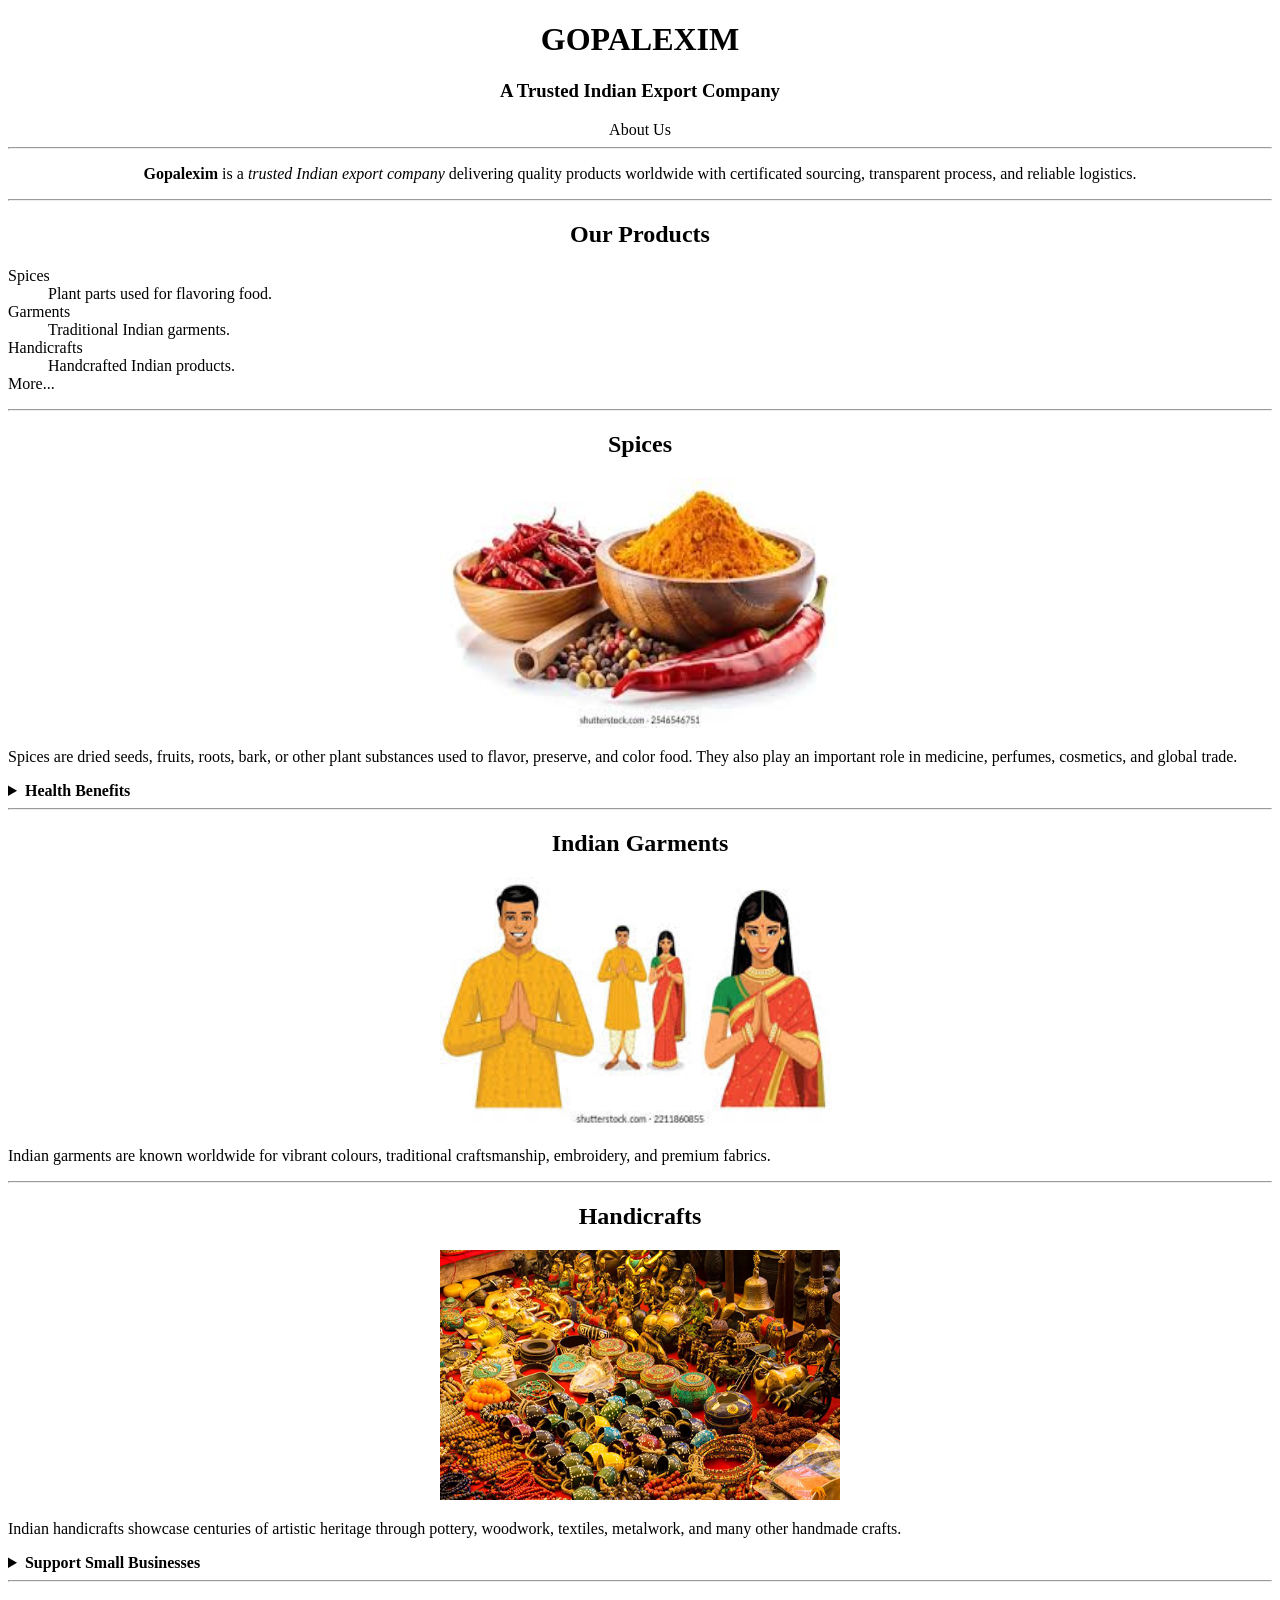
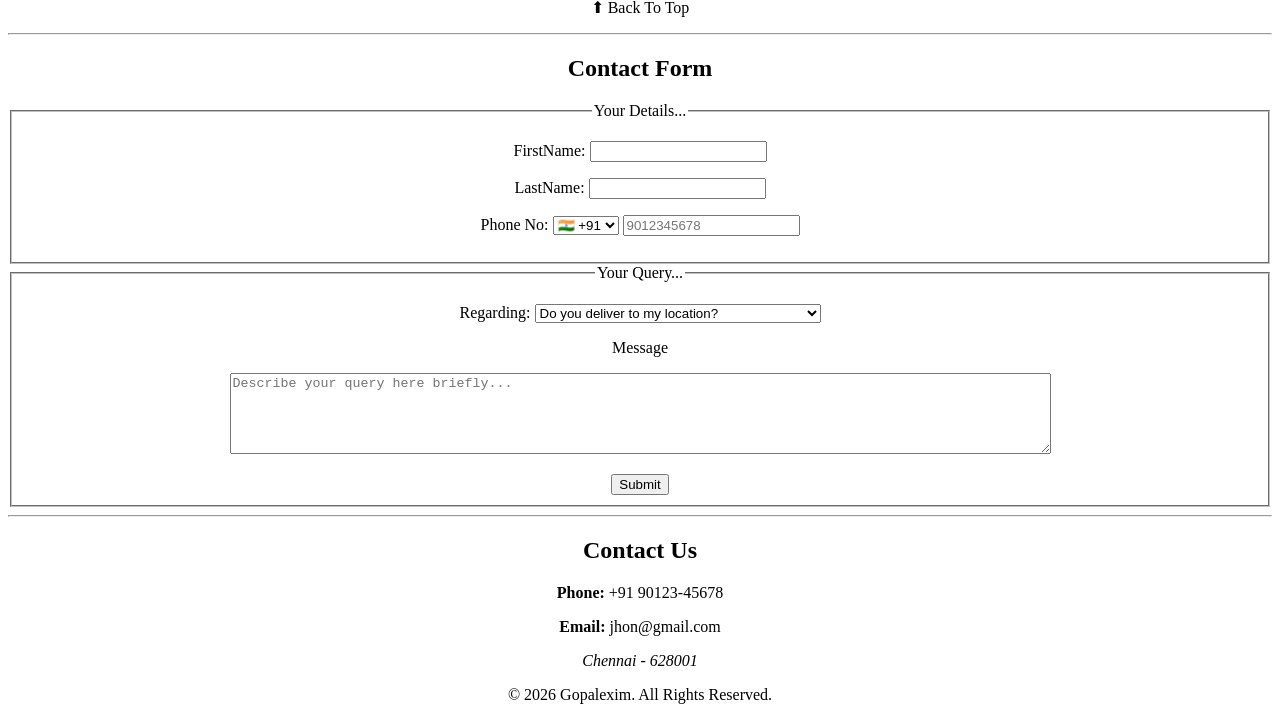
<file: index.html>
<!DOCTYPE html>
<html lang="en">
<head>
    <meta charset="UTF-8">
    <meta name="viewport" content="width=device-width, initial-scale=1.0">
    <title>Document</title>
    <link rel="stylesheet" href="index.css">
</head>
<body>
<header align="center">
    <h1>
        <span title="A Trusted Indian Export Company">
            GOPALEXIM
        </span>
    </h1>

    <h3>A Trusted Indian Export Company</h3>

    <nav aria-label="Primary Navigation">
        <a href="about_us.html">
            About Us
        </a>
    </nav>
</header>

<hr>
<main>

    <section align="center">
        <p class="title">
            <strong>Gopalexim</strong> is a
            <em>trusted Indian export company</em>
            delivering quality products worldwide with
            certificated sourcing, transparent process,
            and reliable logistics.
        </p>
    </section>

    <hr>

    <section align="center">
        <h2>Our Products</h2>
    </section>

    <dl>
        <dt><a href="#spices">Spices</a></dt>
        <dd>Plant parts used for flavoring food.</dd>

        <dt><a href="#garments">Garments</a></dt>
        <dd>Traditional Indian garments.</dd>

        <dt><a href="#handicrafts">Handicrafts</a></dt>
        <dd>Handcrafted Indian products.</dd>

        <dt>More...</dt>
    </dl>

    <hr>

    <section id="spices" align="center">

        <h2>Spices</h2>

        <img
            src="img/spices.jpeg"
            alt="Spices"
            width="400"
            height="250"
            loading="lazy"
            title="Spices">

        <p align="justify">
            Spices are dried seeds, fruits, roots, bark, or other plant
            substances used to flavor, preserve, and color food. They also
            play an important role in medicine, perfumes, cosmetics, and
            global trade.
        </p>

        <details align="left">
            <summary><strong>Health Benefits</strong></summary>

            <p align="justify">
                They help reduce inflammation, protect cells with antioxidants,
                and improve digestion by stimulating digestive enzymes and
                supporting healthy gut bacteria.
            </p>

        </details>

    </section>

    <hr>

    <section id="garments" align="center">

        <h2>Indian Garments</h2>

        <img
            src="img/garments.jpeg"
            alt="Indian Garments"
            width="400"
            height="250"
            loading="lazy"
            title="Garments">

        <p align="justify">
            Indian garments are known worldwide for vibrant colours,
            traditional craftsmanship, embroidery, and premium fabrics.
        </p>

    </section>

    <hr>

    <section id="handicrafts" align="center">

        <h2>Handicrafts</h2>

        <img
            src="img/handicrafts.jpg"
            alt="Handicrafts"
            width="400"
            height="250"
            title="Handicrafts">

        <p align="justify">
            Indian handicrafts showcase centuries of artistic heritage through
            pottery, woodwork, textiles, metalwork, and many other handmade
            crafts.
        </p>

        <details align="left">

            <summary><strong>Support Small Businesses</strong></summary>

            <p align="justify">
                Handicrafts create employment, require low investment,
                strengthen local economies, and preserve traditional skills.
            </p>

        </details>

    </section>

    <hr>

    <p align="center">
        <a href="#">⬆ Back To Top</a>
    </p>

    <hr>

</main>

<footer>

    <section id="queries" align="center">

        <h2>Contact Form</h2>

        <form action="https://httpbin.org/post" method="POST">
                    
                    <fieldset>
                        <legend>Your Details...</legend>
                        <p>
                            <label for="firstName">FirstName: </label>
                            <input type="text" name="firstName" id="firstName" required autocomplete="off">
                        </p>
                        <p>
                            <label for="lastName">LastName: </label>
                            <input type="text" name="lastName" id="lastName" required autocomplete="off">
                        </p>
                        <p>
                            <label for="phone">Phone No: </label>
                            <select id="select">
                                <option value="+91">🇮🇳 +91</option>
                                <option value="+1">🇺🇸 +1</option>
                                <option value="+44">🇬🇧 +44</option>
                            </select>
                            <input type="tel" name="country" id="country" required placeholder="9012345678" pattern="[1-9][0-9]{1,14}" autocomplete="off">
                        </p>
                    </fieldset>
                    <fieldset>
                        <legend>Your Query...</legend>
                        <p>
                            <label for="regarding">Regarding: </label>
                            <select name="regarding" id="regarding">
                                <optgroup label="Delivery Related Query">
                                    <option value="location">Do you deliver to my location?</option>
                                    <option value="charges">How much do you charge for delivery?</option>
                                    <option value="orderHandling">How my order is handled?</option>
                                </optgroup>
                                <optgroup label="Product Quality Related Query">
                                    <option value="Procurement">How your products are procured?</option>
                                    <option value="Customs">Will this product pass the customs officer?</option>
                                </optgroup>
                            </select>
                        </p>
                        <p>
                            <p>
                                <label for="message">Message</label>
                            <br>
                            </p>
                            <textarea id="message" name="message" placeholder="Describe your query here briefly..." required rows="5" cols="100" maxlength
                            ="1000"></textarea>
                        </p>
                        <button type="submit">Submit</button>
                    </fieldset>
                </form>

    </section>

    <hr>

    <section id="contact-us" align="center">

        <h2>Contact Us</h2>

        <p>
            <strong>Phone:</strong> +91 90123-45678
        </p>

        <p>
            <strong>Email:</strong> jhon@gmail.com
        </p>

        <address>
            Chennai - 628001
        </address>

        <p>
            &copy; 2026 Gopalexim. All Rights Reserved.
        </p>

    </section>

</footer>
    
</body>
</html>

<!--
    irfan view for image resizing

    Guidelines for readable code : HTML semantic cheat sheet

    https://developer.mozilla.org/en-US/docs/Web/HTML for tags reference
-->
</file>
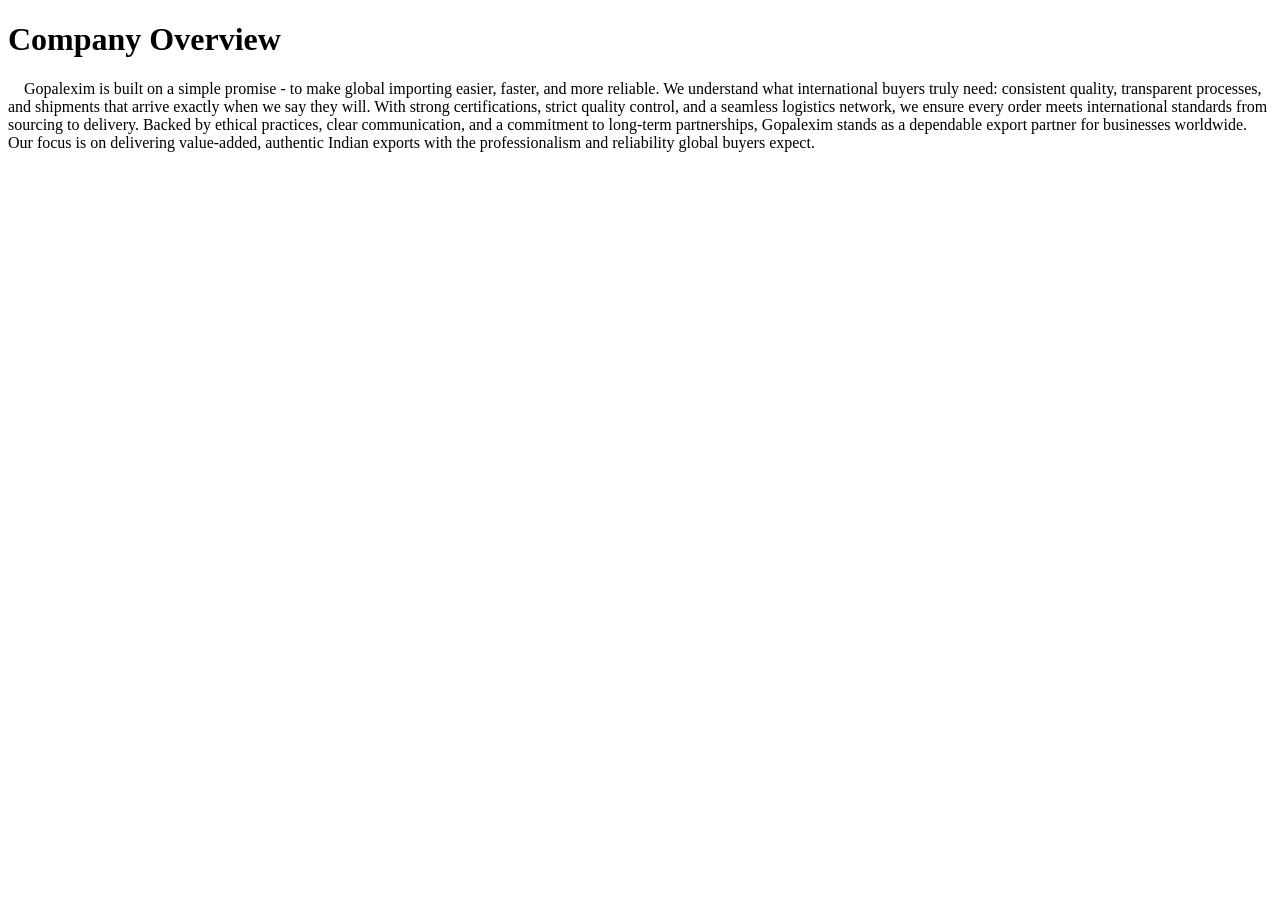
<file: about_us.html>
<!DOCTYPE html>
<html>
    <head>
        <meta charset="UTF-8">
        <meta name="author" content="GOPALEXIM">
        <meta name="description" content="About Us - Gopalexim">
        <title>About Us</title>
        <link rel="icon" href="logo.jpg">
        <link rel="stylesheet" href="index.css">
    </head>
    <body>
        <h1>Company Overview</h1>
        <p>&nbsp;&nbsp;&nbsp;&nbsp;Gopalexim is built on a simple promise - to make global importing easier, faster, and more reliable. We understand what international buyers truly need: consistent quality, transparent processes, and shipments that arrive exactly when we say they will. With strong certifications, strict quality control, and a seamless logistics network, we ensure every order meets international standards from sourcing to delivery. Backed by ethical practices, clear communication, and a commitment to long-term partnerships, Gopalexim stands as a dependable export partner for businesses worldwide. Our focus is on delivering value-added, authentic Indian exports with the professionalism and reliability global buyers expect.
        </p>
    </body>
</html>
</file>
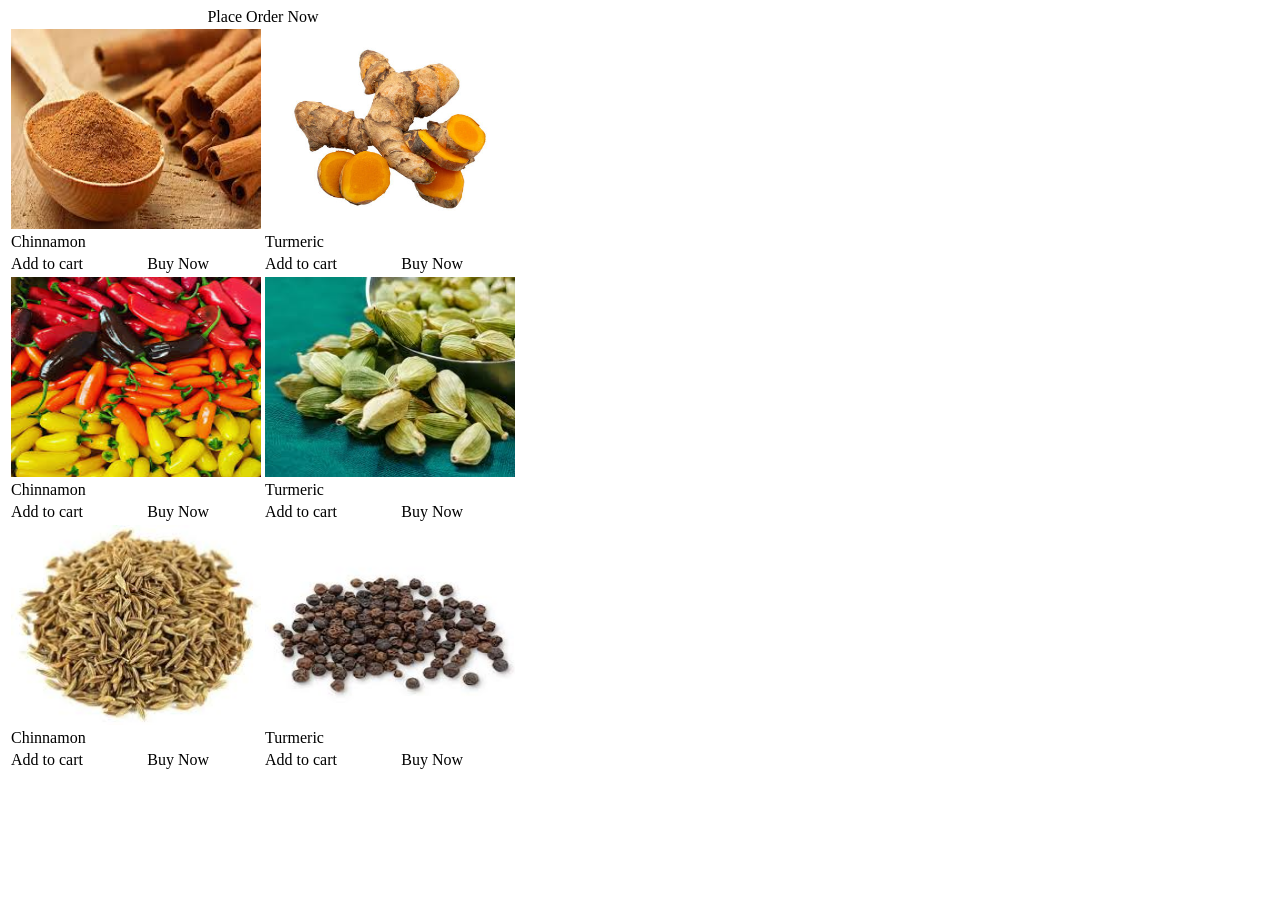
<file: spices.html>
<!DOCTYPE html>
<html lang="en-US">
    <head>
        <meta name="author" content="Gopalexim">
        <meta charset="UTF-8">
        <meta name="description" content="buy spices now">
    </head>
    <body>
        <table>
            <caption>Place Order Now</caption>
            <tr>
                <td colspan="2">
                    <figcaption>
                        <img src="img/chinnamon.jpeg" alt="Chinnamon" width="250" height="200">
                        <br>
                        Chinnamon
                    </figcaption>
                </td>
                <td colspan="2">
                    <figcaption>
                        <img src="img/turmeric.jpg" alt="Turmeric" width="250" height="200">
                        <br>
                        Turmeric
                    </figcaption>
                </td>
            </tr>
            <tr>
                <td>
                    Add to cart
                </td>
                <td>
                    Buy Now
                </td>
                <td>
                    Add to cart
                </td>
                <td>
                    Buy Now
                </td>
            </tr>
            <tr>
                <td colspan="2">
                    <figcaption>
                        <img src="img/milagai.jpeg" alt="Chilli" width="250" height="200">
                        <br>
                        Chinnamon 
                    </figcaption>
                </td>
                <td colspan="2">
                    <figcaption>
                        <img src="img/cardamon.jpeg" alt="Cardamom" width="250" height="200">
                        <br>
                        Turmeric
                    </figcaption>
                </td>
            </tr>
            <tr>
                <td>
                    Add to cart
                </td>
                <td>
                    Buy Now
                </td>
                <td>
                    Add to cart
                </td>
                <td>
                    Buy Now
                </td>
            </tr>
            <tr>
                <td colspan="2">
                    <figcaption>
                        <img src="img/cumin.jpeg" alt="Cumin Seeds" width="250" height="200">
                        <br>
                        Chinnamon
                    </figcaption>
                </td>
                <td colspan="2">
                    <figcaption>
                        <img src="img/pepper.jpeg" alt="Pepper" width="250" height="200">
                        <br>
                        Turmeric
                    </figcaption>
                </td>
            </tr>
            <tr>
                <td>
                    Add to cart
                </td>
                <td>
                    Buy Now
                </td>
                <td>
                    Add to cart
                </td>
                <td>
                    Buy Now
                </td>
            </tr>
        </table>
    </body>
</html>
</file>
<file: index.css>
html {
    color: black;
}

.title {
    text-decoration: none;
    border-bottom: none;
}

a {
    color: rgb(0, 0, 0);
    text-decoration: none;
}

h1 {
    color: Black
}

h2 {
    color: rgb(0, 0, 0)
}
</file>
